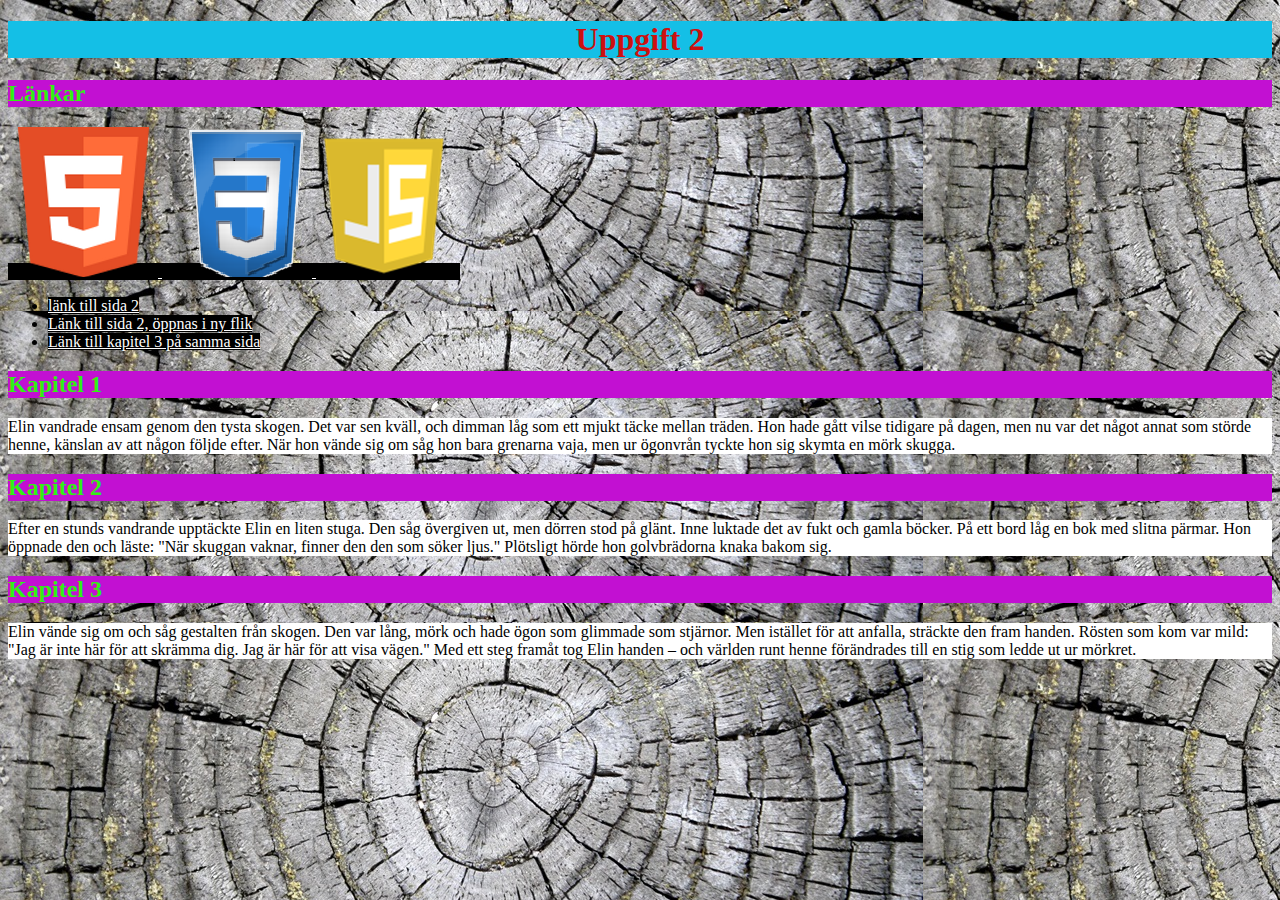
<file: Index.html>
<!DOCTYPE html>
<html lang="en">
<head>
    <meta charset="UTF-8">
    <meta name="viewport" content="width=device-width, initial-scale=1.0">
    <title>Document</title>
</head>
<body>
    <link rel="stylesheet" href="style.css">
    <h1>Uppgift 2</h1>
    <h2>Länkar</h2>

    <a href="https://www.w3schools.com/html/default.asp">
        <img src="./Img/html-logo.png" alt="Html">
    </a>
    <a href="https://www.w3schools.com/css/default.asp ">
        <img src="./Img/css-logo.png" alt="css loga">
    </a>
    <a href="https://www.w3schools.com/js/default.asp">
        <img src="./Img/logo-javascript.png" alt="java logo">
    </a>
    <ul>
        <li><a href="sida2.html">länk till sida 2</a></li>
        <li><a href="sida2.html" target="_blank">Länk till sida 2, öppnas i ny flik</a> </li>
        <li> <a href="#kapitel3">Länk till kapitel 3 på samma sida</a> </li>
    </ul>
    <h2>Kapitel 1</h2>
    <p>Elin vandrade ensam genom den tysta skogen. Det var sen kväll, och dimman låg som ett mjukt täcke mellan träden. Hon hade gått vilse tidigare på dagen, men nu var det något annat som störde henne, känslan av att någon följde efter. När hon vände sig om såg hon bara grenarna vaja, men ur ögonvrån tyckte hon sig skymta en mörk skugga.</p>
    <h2>Kapitel 2</h2>
    <p>Efter en stunds vandrande upptäckte Elin en liten stuga. Den såg övergiven ut, men dörren stod på glänt. Inne luktade det av fukt och gamla böcker. På ett bord låg en bok med slitna pärmar. Hon öppnade den och läste: "När skuggan vaknar, finner den den som söker ljus." Plötsligt hörde hon golvbrädorna knaka bakom sig.</p>
    <h2 id="kapitel3">Kapitel 3</h2>
    <p>Elin vände sig om och såg gestalten från skogen. Den var lång, mörk och hade ögon som glimmade som stjärnor. Men istället för att anfalla, sträckte den fram handen. Rösten som kom var mild: "Jag är inte här för att skrämma dig. Jag är här för att visa vägen." Med ett steg framåt tog Elin handen – och världen runt henne förändrades till en stig som ledde ut ur mörkret.</p>
</body>
</html>
</file>
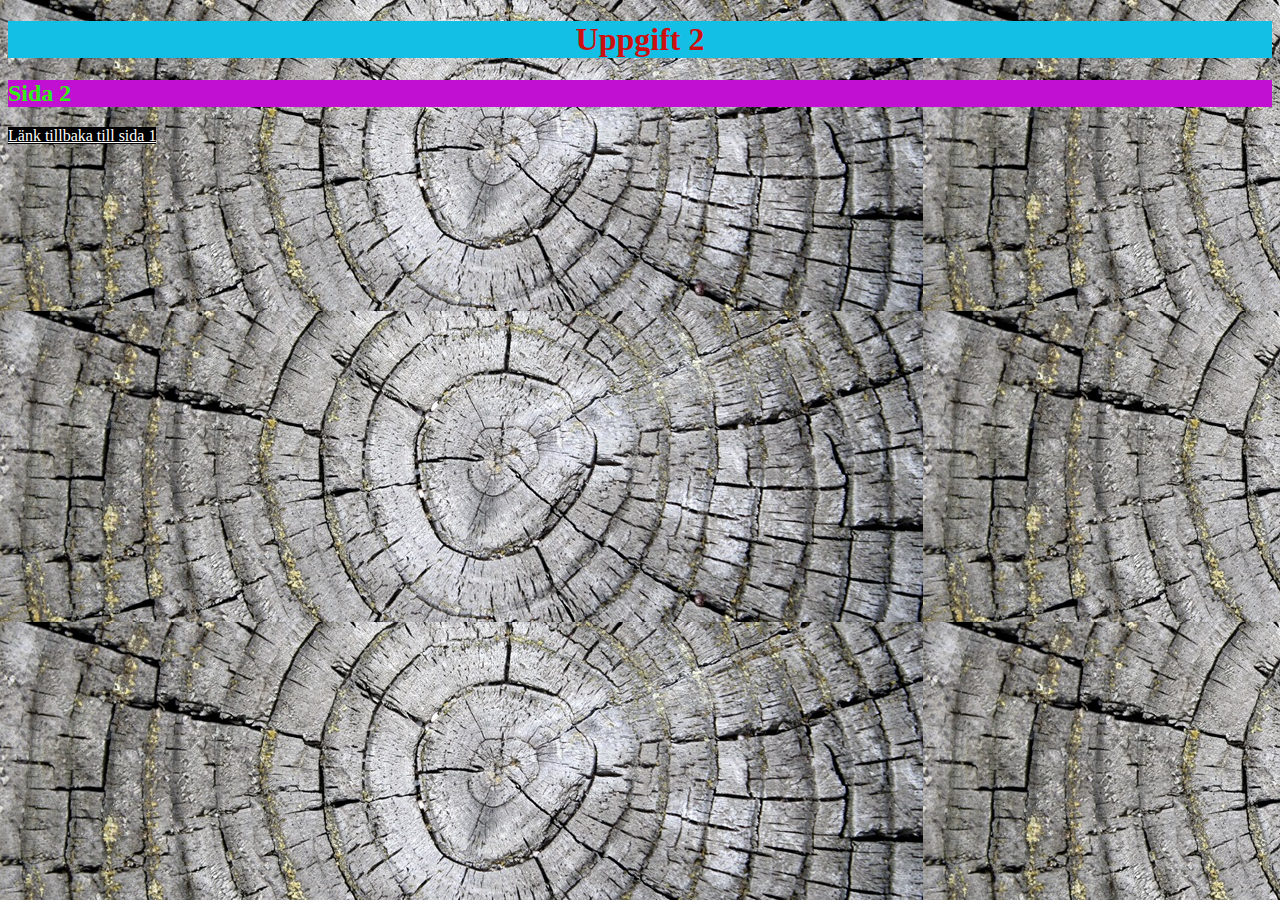
<file: sida2.html>
<!DOCTYPE html>
<html lang="en">
<head>
    <meta charset="UTF-8">
    <meta name="viewport" content="width=device-width, initial-scale=1.0">
    <title>Document</title>
</head>
<body>
    <link rel="stylesheet" href="style.css">
    <h1>Uppgift 2</h1>
    <h2>Sida 2</h2>
    <a href="index.html">Länk tillbaka till sida 1</a>
</body>
</html>
</file>
<file: style.css>
h1{
    color: #cc1010;
    background-color: #14bfe6;
    text-align: center;
}
h2{
    color: #31f113;
    background-color: #c210d2;
}
body{
        background-image: url(./Img/ek.jpg);
}
img{
   max-width: 200px;
   max-height: 200px;
}
a{
    background-color: black;
    color: white;
    text-decoration: underline;
}
p{
    background-color: #ffffff;
}
</file>
